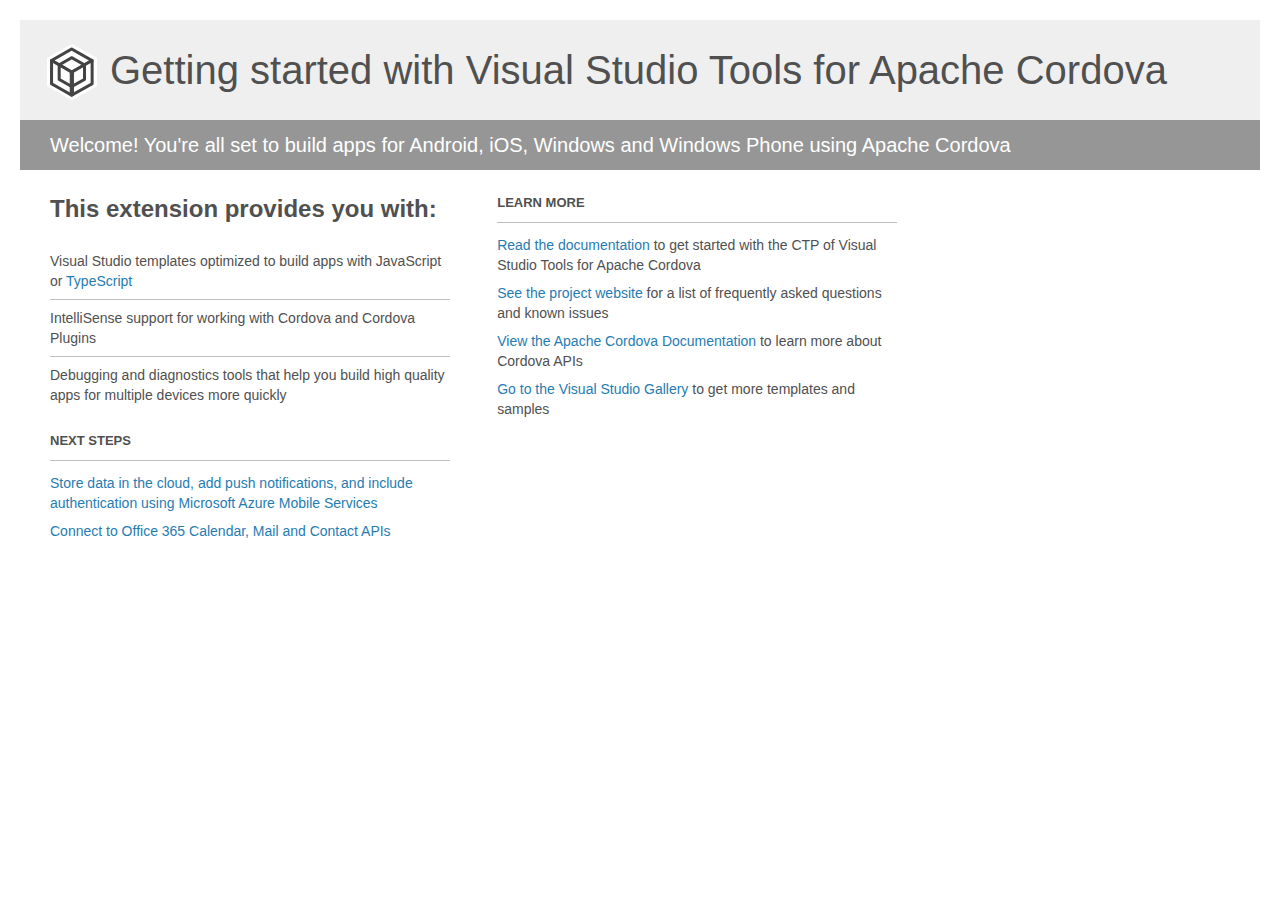
<file: DireRe/Project_Readme.html>
﻿<!-- For the latest documentation, please visit http://go.microsoft.com/fwlink/?LinkID=397704 -->
<!DOCTYPE html>
<html lang="en">
<head>
    <meta charset="utf-8" />
    <title>Getting started with Visual Studio Tools for Apache Cordova</title>
    <style>
        body {
            background: #fff;
            color: #505050;
            font: 14px 'Segoe UI', tahoma, arial, helvetica, sans-serif;
            margin: 20px;
            padding: 0;
        }

        #footer {
            clear: both;
            font-size: 0.80em;
            padding-top: 100px;
        }

        #header {
            background: #efefef;
            padding: 0;
        }

            #header p {
                margin-top: 0px;
                font-size: 20px;
                color: #fff;
                background: #969696;
                padding: 10px 30px;
                line-height: 30px;
            }

        h1 {
            background-image: url('[data-uri]');
            background-repeat: no-repeat;
            background-position-y: 20px;
            font-size: 40px;
            font-weight: normal;
            margin: 0px 20px;
            padding: 20px 30px 20px 70px;
            line-height: 60px;
        }

        #main {
            padding: 5px 30px;
        }

        .section {
            width: 400px;
            float: left;
            margin: 0 4% 10px 0;
        }

            .section h2 {
                font-size: 13px;
                text-transform: uppercase;
                margin: 0;
                border-bottom: 1px solid silver;
                padding-bottom: 12px;
                margin-bottom: 8px;
            }

            .section.first {
                margin-left: 0;
            }

                .section.first h2 {
                    font-size: 24px;
                    text-transform: none;
                    border: none;
                }

                .section.first li {
                    border-top: 1px solid silver;
                    padding: 8px 0;
                }

                    .section.first li.first {
                        border-top: 0px;
                    }

            .section.last {
                margin-right: 0;
            }

        ul {
            list-style: none;
            padding: 0;
            margin: 0;
            line-height: 20px;
        }

        li {
            padding: 4px 0;
        }

        a {
            color: #267cb2;
            text-decoration: none;
        }

            a:hover {
                text-decoration: underline;
            }
    </style>
</head>
<body>
    <div id="header">
        <h1>Getting started with Visual Studio Tools for Apache Cordova</h1>
        <p>Welcome! You're all set to build apps for Android, iOS, Windows and Windows Phone using Apache Cordova</p>
    </div>

    <div id="main">
        <div class="section first">
            <h2>This extension provides you with:</h2>
            <ul>
                <li class="first">Visual Studio templates optimized to build apps with JavaScript or <a href="http://go.microsoft.com/fwlink/?LinkID=511860">TypeScript</a></li>
                <li>IntelliSense support for working with Cordova and Cordova Plugins</li>
                <li>Debugging and diagnostics tools that help you build high quality apps for multiple devices more quickly</li>
            </ul>
        </div>

        <div class="section">
            <h2>Learn More</h2>
            <ul>
                <li><a href="http://go.microsoft.com/fwlink/?LinkID=397716">Read the documentation</a> to get started with the CTP of Visual Studio Tools for Apache Cordova</li>
                <li><a href="http://go.microsoft.com/fwlink/?LinkID=398476">See the project website</a> for a list of frequently asked questions and known issues</li>
                <li><a href="http://go.microsoft.com/fwlink/?LinkID=511861">View the Apache Cordova Documentation</a> to learn more about Cordova APIs</li>
                <li><a href="http://go.microsoft.com/fwlink/?LinkID=398034">Go to the Visual Studio Gallery</a> to get more templates and samples</li>
            </ul>
        </div>

        <div class="section">
            <h2>Next Steps</h2>
            <ul>
                <li><a href="http://go.microsoft.com/fwlink/?LinkID=511863">Store data in the cloud, add push notifications, and include authentication using Microsoft Azure Mobile Services</a></li>
                <li><a href="http://go.microsoft.com/fwlink/?LinkID=511864">Connect to Office 365 Calendar, Mail and Contact APIs</a></li>
            </ul>
        </div>
    </div>
</body>
</html>
</file>
